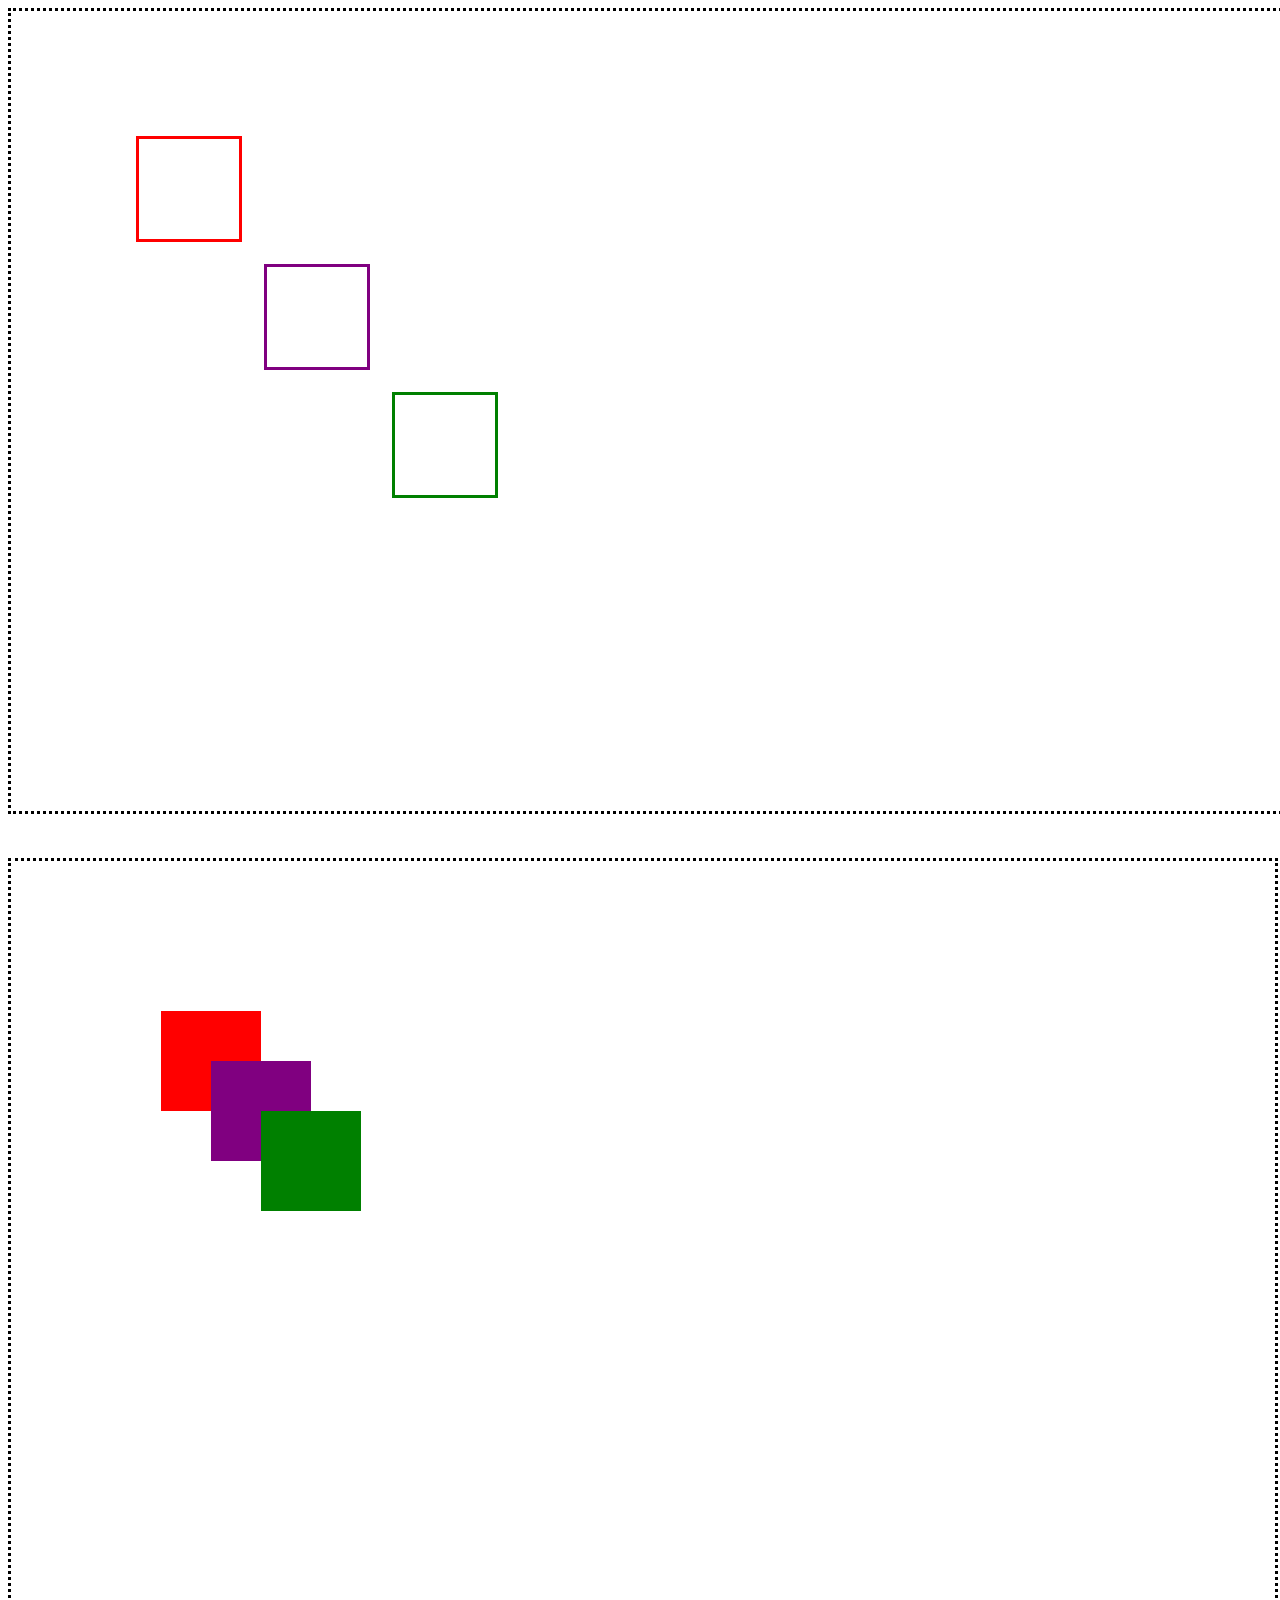
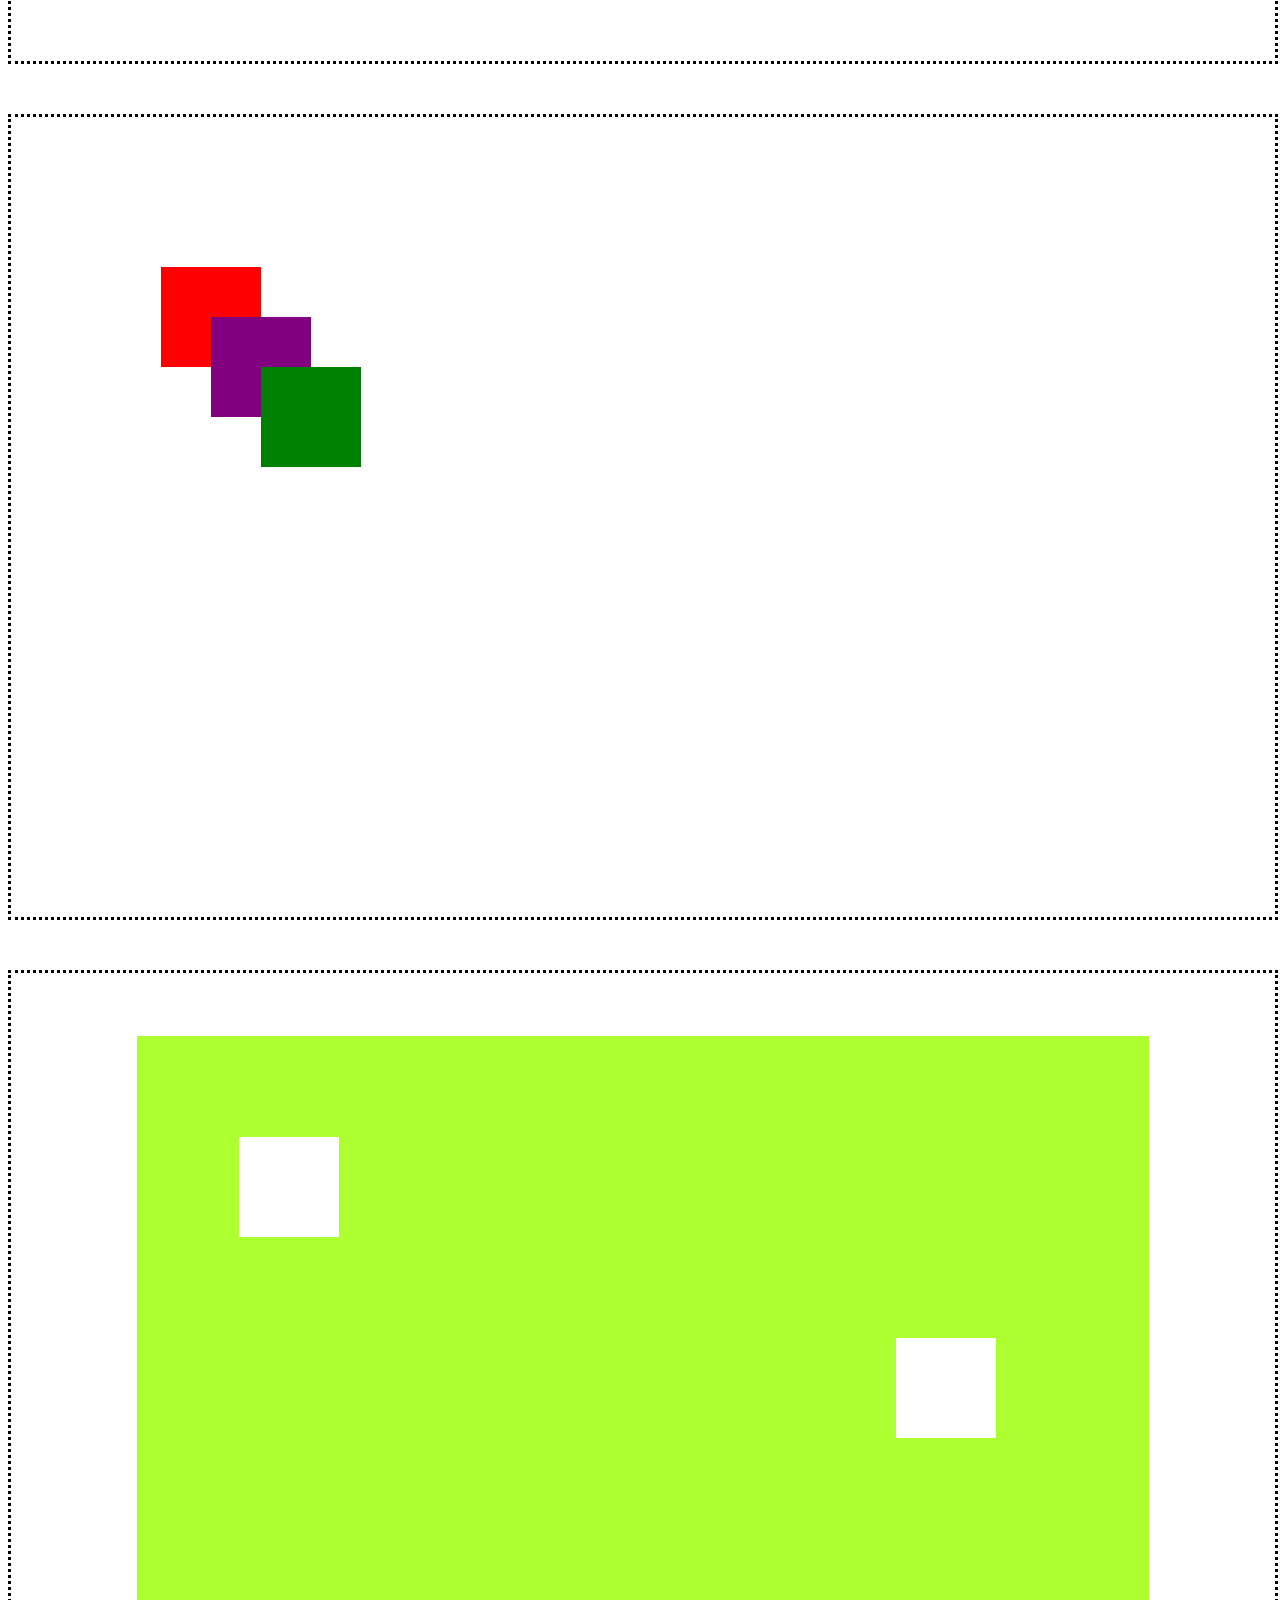
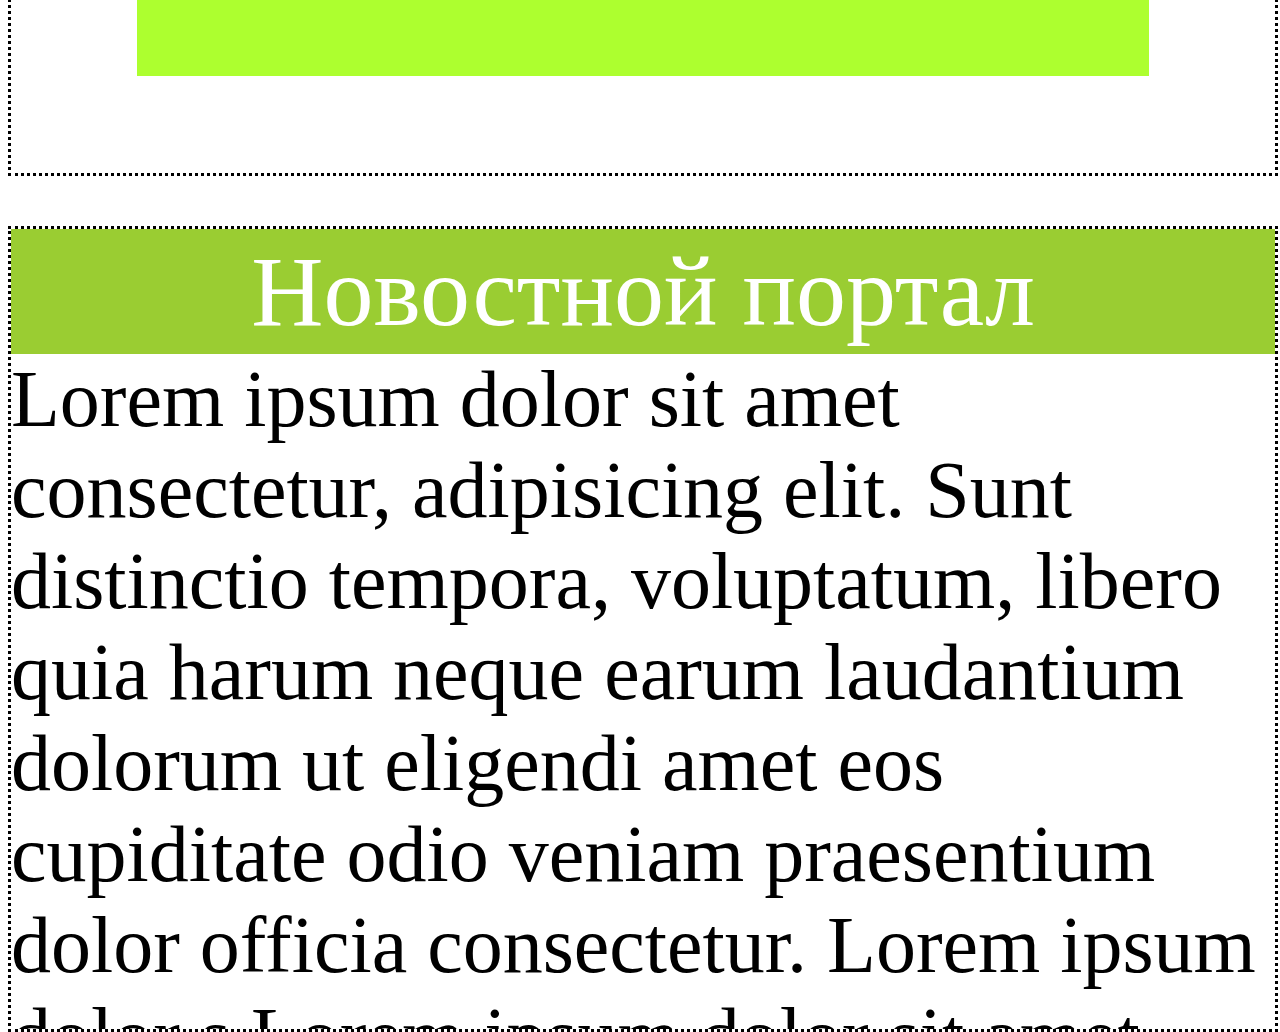
<file: position/index.html>
<!DOCTYPE html>
<html lang="en">
<head>
    <meta charset="UTF-8">
    <meta http-equiv="X-UA-Compatible" content="IE=edge">
    <meta name="viewport" content="width=device-width, initial-scale=1.0">
    <title>Document</title>
    <link rel="stylesheet" href="./style.css">
</head>
<body>
    <div class="header">
        <div class="page_first">
            <div class="first_box">
                <div class="second_box">
                    <div class="third_box">
        </div>
        </div>
        </div>
        </div>
        <div class="page_second">
                <div class="second_first_box">
                    <div class="second_second_box">
                        <div class="second_third_box">
        </div>
        </div>
        </div>
        </div>
        <div class="page_third">
            <div class="third_first_box">
                <div class="third_second_box">
                    <div class="third_third_box">
        </div>
        </div>
        </div>
        </div>
        <div class="page_fourth">
            <div class="bg_fourth">
                <div class="square_1">
                </div>
                <div class="square_2">
        </div>
        </div>
        </div>
        <div class="page_fifth">
            <div class="miniheader_news">
                Новостной портал
        </div>
            <div class="box_news">
                <div class="text_news">Lorem ipsum dolor sit amet consectetur, adipisicing elit. Sunt distinctio tempora, voluptatum, libero 
                    quia harum neque earum laudantium dolorum ut eligendi amet eos cupiditate odio veniam praesentium dolor officia consectetur.
                     Lorem ipsum dolor s Lorem ipsum dolor sit amet consectetur adipisicing elit. Ut eveniet eligendi nulla dolores minima, vitae,
                      cupiditate provident esse ea maxime neque vero asperiores molestiae! Nesciunt aspernatur cupiditate autem nam quos.
                    it amet, consectetur adipisicing elit. Nostrum nemo voluptate fugiat ad id, ut inventore? Dolorum id soluta at. Impedit vero
                    eque sint dolorem magni ad! Lorem ipsum dolor sit, amet consectetur adipisicing elit. Modi maxime provident eius iusto ut s
                    el perferendis corrupti, esse distinctio non omnis voluptates quas architecto adipisci explicabo. Lorem ipsum dolor, sit amet
                    eat porro sequi eum asperiores nihil harum dolorum, delectus aperiam, accusamus accusantium doloribus et? Vitae quas tenetur 
                    itia eveniet. Lorem ipsum dolor sit amet consectetur adipisicing elit. Soluta asperiores dolore obcaecati! Natus corrupti quas 
                    nt suscipit dicta consectetur temporibus ea distinctio illo. Unde, sit quasi. Lorem ipsum dolor sit amet consectetur adipisicing
                    oluptas cum commodi beatae autem! Placeat soluta hic, sequi, vero quidem quae, tempore optio earum aliquid exercitationem laboru
                    m eius laboriosam. Lorem ipsum dolor sit amet consectetur adipisicing elit. Laudantium ea eligendi, asperiores fugit culpa provi
                    dent, pariatur aut, officiis dolorum praesentium natus cumque! Quo illo necessitatibus at incidunt ex autem magnam. Lorem ipsum 
                    dolor sit amet, consectetur adipisicing elit. Magni porro aperiam dicta vitae dolorem officiis iure repellendus, aut quam numquam
                     asperiores eius, ducimus voluptatibus commodi natus optio ipsum exercitationem quibusdam? Lorem ipsum dolor sit amet, consectetur
                      adipisicing elit. Officia voluptatum totam voluptas vel, inventore quaerat iusto. Possimus et nulla animi illo reprehenderit off
                      iciis, corporis debitis, asperiores sunt numquam hic voluptatum? Lorem ipsum dolor sit amet, consectetur adipisicing elit. Debi
                      tis fuga earum perferendis assumenda alias aspernatur doloremque. Saepe illo animi commodi recusandae quasi! Velit, consequuntur
                       sapiente? A officia voluptatem tenetur porro. Lorem ipsum dolor sit amet consectetur adipisicing elit. Nam autem corporis vitae
                        quasi! Laborum, minus aperiam, est eos quos adipisci deserunt soluta laboriosam, doloremque iste dolore accusantium. Nobis, ex
                        pedita beatae. Lorem ipsum dolor sit amet, consectetur adipisicing elit. Quo omnis, ipsam qui magni nobis asperiores laudantium
                         laboriosam quis deserunt quisquam? Harum sunt nisi ipsum commodi saepe maiores deserunt consequuntur suscipit. Lorem ipsum dolo
                         r sit amet, consectetur adipisicing elit. Odit ipsa perspiciatis earum, sit, recusandae aperiam cupiditate modi magni architect
                         o, reprehenderit optio quo cum delectus soluta odio consequuntur dicta nulla expedita. Lorem ipsum dolor sit amet consectetur ad
                         ipisicing elit. Repellendus sint beatae possimus molestias nemo suscipit maiores consequatur modi ipsa. Dolorem dolore dolorum q
                    adipisicing elit. Deserunt nobis porro, qui praesentium iste at sequi! Voluptate distinctio dolor, laudantium mollitia amet veniam tem
                    pora quod quis. Est, ab ullam. Dicta?
        </div>
        </div>
        </div>
        </div>
</body>
</file>
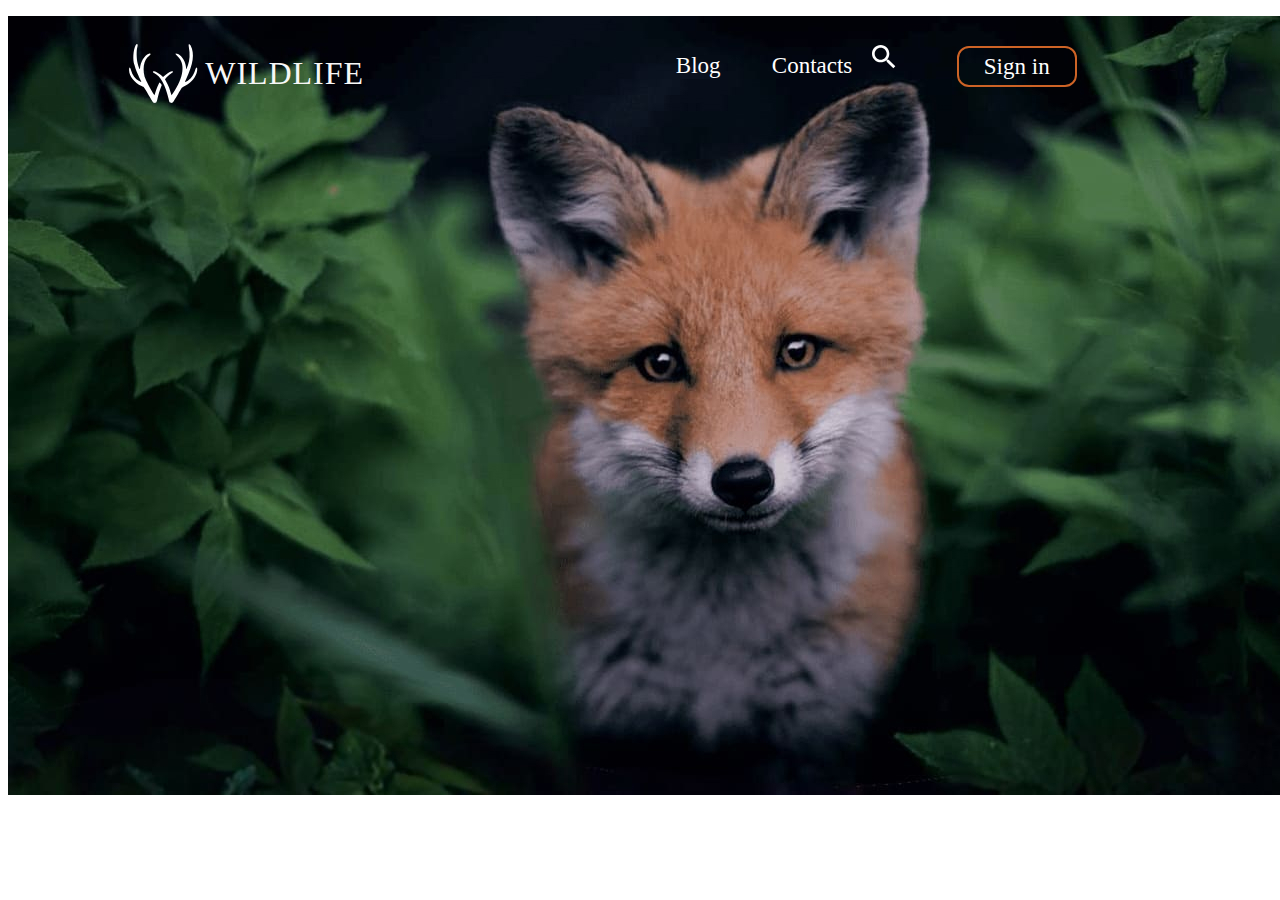
<file: Wildlife-header/index.html>
<!DOCTYPE html>
<html lang="en">
<head>
    <meta charset="UTF-8">
    <meta name="viewport" content="width=device-width, initial-scale=1.0">
    <title>Work4</title>
    <link rel="stylesheet" href="style.css">
</head>
<body>
<header>
    <div class="header">
        <div class="logo">
            <img src="./logo_wildlife.svg" alt="" class="logo__img">
            <span class="logo_text">
                WILDLIFE
            </span>
        </div>
        <div class="nav">
            <ul class="navList">
                <li class="nav_list_UI"><a href="http://labworks.mpt.ru/" style="text-decoration: none; color:white">Blog</a></li>
                <li class="nav_list_UI"><a href="https://mpt.ru/studentu/raspisanie-zanyatiy/" style="text-decoration: none; color:white">Contacts</a></li>
                <li class="nav_list_UI"><img src="./search_icon.svg"></li>
                <li class="nav_list_sign_in"><a href="https://mpt.ru/studentu/psikhologicheskoe-konsultirovanie/" style="text-decoration: none; color:white">Sign in</a></li>
            </ul>
        </div>
    </div>
</header>
</body>
</html>
</file>
<file: position/style.css>
* 
.page_first {
    width: 100%;
    height: 800px;
    border-style: dotted;
    position: absolute;
}
.page_second {
    width: 100%;
    height: 800px;
    top: 850px;
    border-style: dotted;
    position: relative;
}
.page_third {
    width: 100%;
    height: 800px;
    top: 900px;
    border-style: dotted;
    position: relative;
}
.page_fourth {
    width: 100%;
    height: 800px;
    top: 950px;
    border-style: dotted;
    position: relative;
}
.page_fifth {
    width: 100%;
    height: 800px;
    top: 1000px;
    border-style: dotted;
    position: relative;
    overflow-y: scroll;
}

.first_box {
    border-color: red;
    border-style: solid;
    position: relative;
    top: 125px;
    left: 125px;
    width: 100px;
    height: 100px;
}
.second_box {
    border-color: purple;
    border-style: solid;
    position: relative;
    top: 125px;
    left: 125px;
    width: 100px;
    height: 100px;
}

.third_box {
    border-color: green;
    border-style: solid;
    position: relative;
    top: 125px;
    left: 125px;
    width: 100px;
    height: 100px;
}

.second_first_box {
    background-color: red;
    position: relative;
    top: 150px;
    left: 150px;
    width: 100px;
    height: 100px;
}

.second_second_box {
    background-color: purple;
    position: relative;
    top: 50px;
    left: 50px;
    width: 100px;
    height: 100px;
}

.second_third_box {
    background-color: green;
    position: relative;
    top: 50px;
    left: 50px;
    width: 100px;
    height: 100px;
}

.third_first_box {
    background-color: red;
    position: absolute;
    top: 150px;
    left: 150px;
    width: 100px;
    height: 100px;
}

.third_second_box {
    background-color: purple;
    position: relative;
    top: 50px;
    left: 50px;
    width: 100px;
    height: 100px;
    z-index: 1;
}

.third_third_box {
    background-color: green;
    position: relative;
    top: 50px; 
    left: 50px;
    width: 100px;
    height: 100px;
    z-index: 2;
}
.bg_fourth {
    position: absolute;
    background-color: greenyellow;
    height: 80%;
    width: 80%;
    margin-left: 10%;
    margin-top: 5%;
}
.square_1 {
    background-color: white;
    height: 100px;
    width: 100px;
    margin-left: 10%;
    margin-top: 10%;
}
.square_2 {
    background-color: white;
    height: 100px;
    width: 100px;
    margin-left: 75%;
    margin-top: 10%;
}

.box_news {
    position: absolute;
}
.miniheader_news {
    color: white;
    background-color:yellowgreen;
    position: -webkit-sticky;
    position: sticky;
    text-align: center;
    vertical-align: middle;
    font-size: 100px;
    top: 0px;
    width: 100%;
    height: 125px;
    line-height: 125px;
}
.text_news {
color: black;
position: relative;
width: 100%;
font-size: 500%;
}
</file>
<file: Wildlife-header/style.css>
* {
    list-style-type: none;
}

.logo {
    display: flex; 
    float: left;
    padding-left: 121px;
    padding-top: 20px;
}

.logo_text {
    font-family: Roboto;
    font-style: normal;
    font-weight: normal;
    font-size: 32px;
    line-height: 60px;
    text-align: center;
    letter-spacing: 0.03em;
    margin: 7.25px;
    display: flex;
    align-items: center;
    color: #F7F7F7;
    width: 75px;
    text-transform: uppercase;
}
.header {
    height: 779px;
    width: 1440px;
    background-image: url(./header_background_fox.jpg);
}

.navList {
    display: flex;
    padding-right: 30px;
    flex-direction: row;
    justify-content: center;
    align-items: center;
    height: 100px;
}

.nav_list_UI {
    font-family: Open Sans;
    font-style: normal;
    font-weight: normal;
    font-size: 23px;
    line-height: 60px;
    color: #F7F7F7;
    width: 96px;
    height: 60px;
}

.nav_list_sign_in {
    text-align: center;
    color: #F7F7F7;
    border: 2px solid #30ba8e00;
    box-sizing: border-box;
    border-width: 20px;
    border-top: 18px;
    border-bottom: 18px;
    border-radius: 5px;
    outline: 2px solid #CD6326;
    outline-offset: 5px;
    font-family: Roboto;
    font-style: normal;
    font-weight: normal;
    font-size: 23px;
    line-height: 27px;
    display: flex;
    align-items: center;
}
.text {
    color: #30ba8e00;
    font-size: 0.5px;
}
</file>
